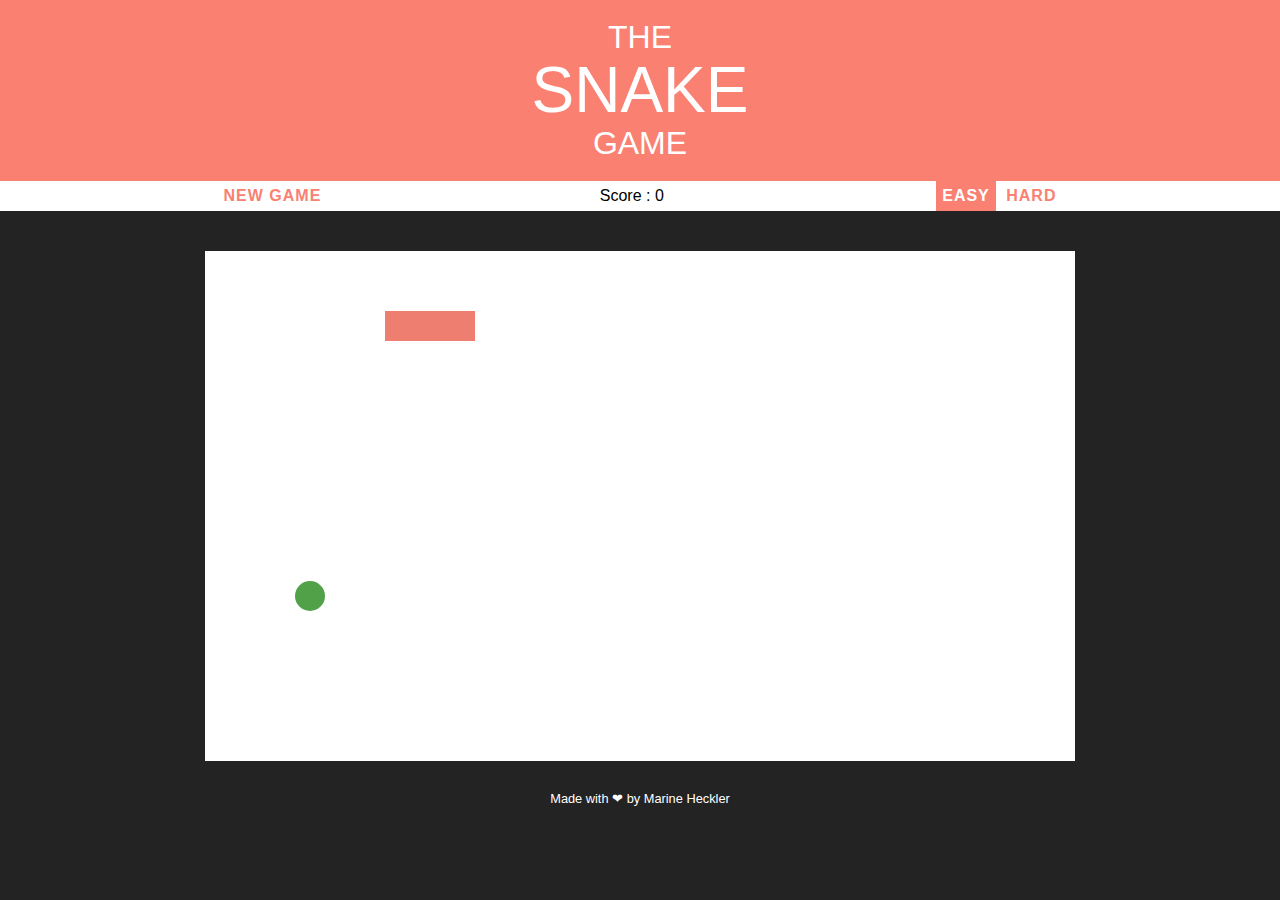
<file: index.html>
<!DOCTYPE html>
<html lang="en" dir="ltr">
  <head>
    <meta charset="utf-8">
    <title>JS Games | Snake</title>

    <!-- CSS Libraries -->
    <link rel="stylesheet" href="css/style.css">
    <link rel="stylesheet" href="css/snake.css">

  </head>

  <body>
    <header>
      <h1>The <br> <span>Snake</span> <br> game </h1>
    </header>

    <nav>
      <button class="reset">New Game</button>
    	<span id="snakeMsg"></span>
    	<button class="levelEasy selected">Easy</button>
    	<button class="levelHard">Hard</button>
    </nav>

    <canvas id="snakeCanvas" width="870" height="510"></canvas>

    <footer><a href="https://github.com/mariheck" target="_blank">Made with &#10084; by Marine Heckler</a></footer>

    <script src="scripts/snake.js" charset="utf-8"></script>

  </body>
</html>
</file>
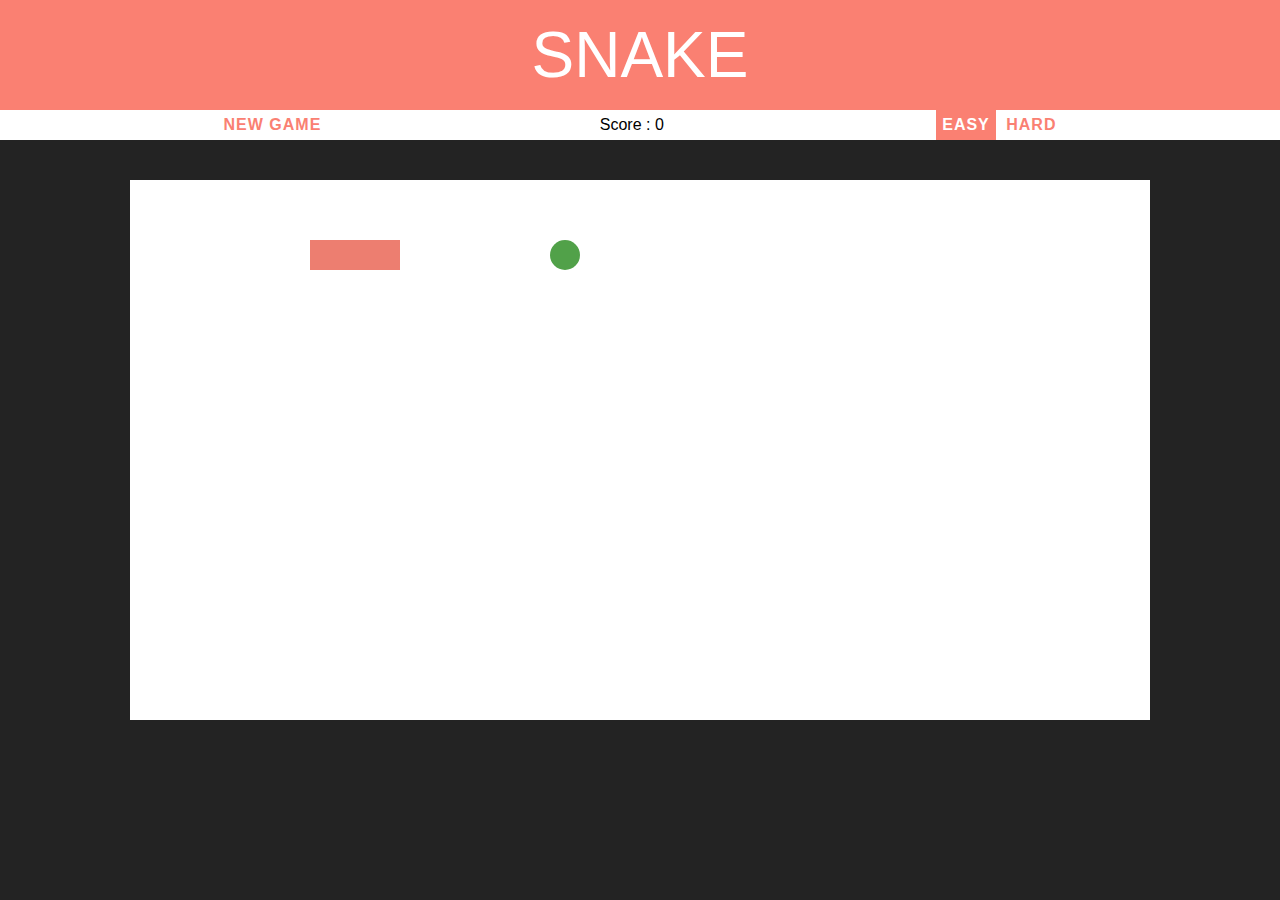
<file: snake.html>
<!DOCTYPE html>
<html lang="en" dir="ltr">
  <head>
    <meta charset="utf-8">
    <title>JS Games | Snake</title>

    <!-- CSS Libraries -->
    <link rel="stylesheet" href="css/style.css">
    <link rel="stylesheet" href="css/snake.css">

  </head>

  <body>
    <header>
      <h1><span>Snake</span></h1>
    </header>

    <nav>
      <button class="reset">New Game</button>
    	<span id="snakeMsg"></span>
    	<button class="levelEasy selected">Easy</button>
    	<button class="levelHard">Hard</button>
    </nav>

    <canvas id="snakeCanvas" width="1020" height="540"></canvas>

    <script src="scripts/snake.js" charset="utf-8"></script>

  </body>
</html>
</file>
<file: css/style.css>
:root {
  --background: #232323;
  --main-color: salmon;
  --game-over: darkred;
}

body {
  background-color: var(--background);
  font-family: "Avenir", sans-serif;
	margin: 0;
}

.bg {
  background-color: var(--background);

}


/* ========== HEADER STYLING ========== */

h1 {
  color: #fff;
  background: var(--main-color);
  font-weight: normal;
  line-height: 1.1;
  margin: 0;
  padding: 20px 0;
  text-align: center;
  text-transform: uppercase;
}

h1 span {
  font-size: 200%;
}

.game-over {
  background-color: var(--game-over);
}


/* ========== NAVIGATION BAR STYLING ========== */

nav {
  background-color: #fff;
  color: #000;
	height: 30px;
	text-align: center;
}

nav .selected {
  background-color: var(--main-color);
	color: #fff;
}

nav button {
  background-color: #fff;
	border: none;
  color: var(--main-color);
  font-size: inherit;
	font-weight: 700;
  height: 100%;
  letter-spacing: 1px;
	text-transform: uppercase;
	transition: all 0.3s;
	-webkit-transition: all 0.3s;
	-moz-transition: all 0.3s;
	outline: none;
}

nav button:hover {
  background-color: var(--main-color);
	color: #fff;
}

nav span {
  display: inline-block;
  width: 600px;
}


/* ========== FOOTER STYLING ========== */

footer {
  font-size: 0.8rem;
  text-align: center;
}

footer a {
  color: #fff;
  text-decoration: none;
}

footer a:hover {
  color: var(--main-color);
}
</file>
<file: css/snake.css>
#snakeCanvas {
  background-color: #fff;
  display: block;
  margin: 40px auto 30px;
}
</file>
